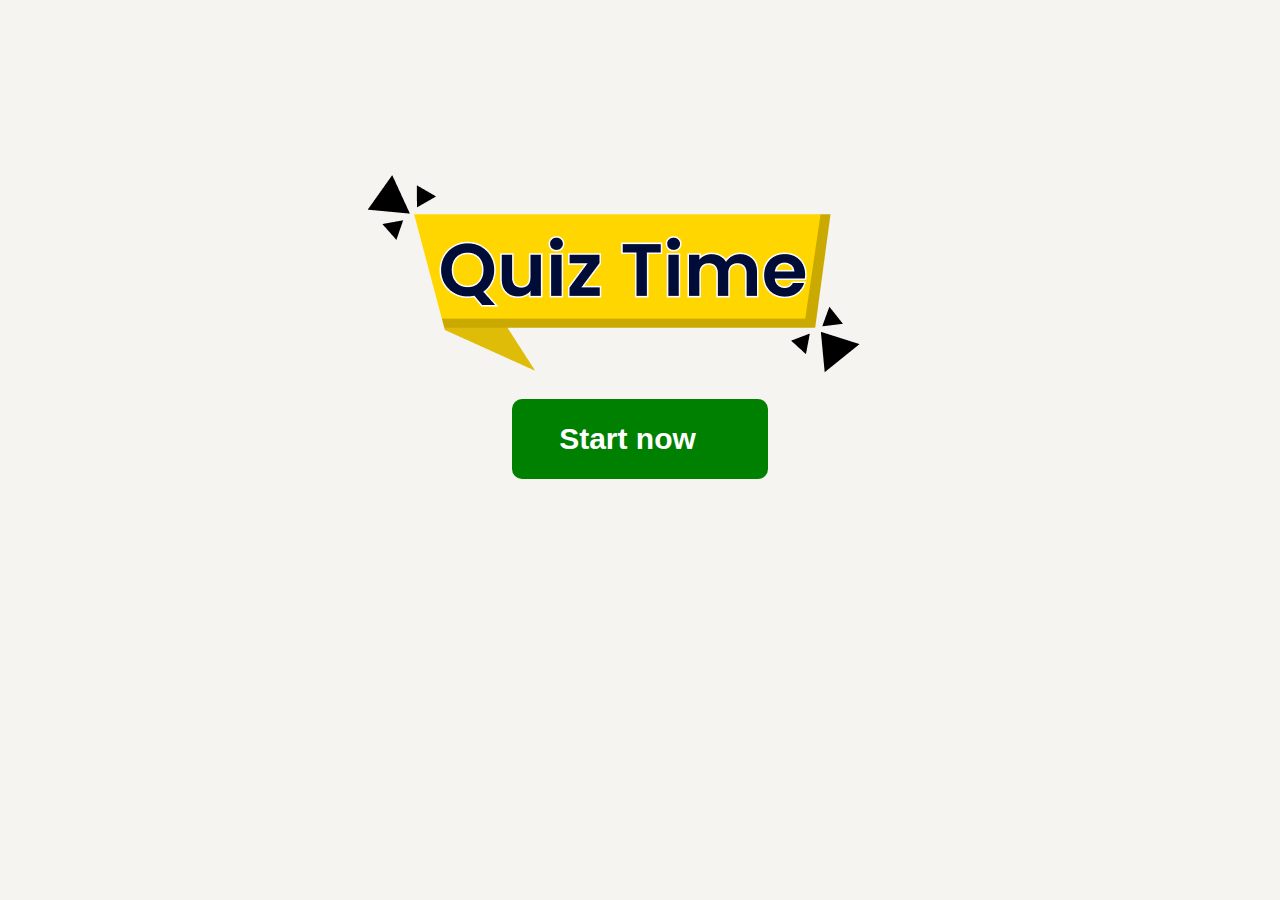
<file: index.html>
<!DOCTYPE html>
<html lang="en">
<head>
    <meta charset="UTF-8">
    <meta name="viewport" content="width=device-width, initial-scale=1.0">
    <link rel="stylesheet" href="style.css">
    <link rel="stylesheet" href="https://site-assets.fontawesome.com/releases/v6.5.2/css/all.css">
    <link rel="stylesheet" href="style.css">
    <title>Document</title>
</head>
<body>
        
         <div class="home">
            <img src="Screenshot 2024-07-26 112843.png" alt = ''>
            <button class="start-button"> <a href="quizpage1.html">Start now</a> <i class="fa-solid fa-arrow-right"></i></button>
           
         </div>

         

    <script src="script.js"></script>

</body>
</html>
</file>
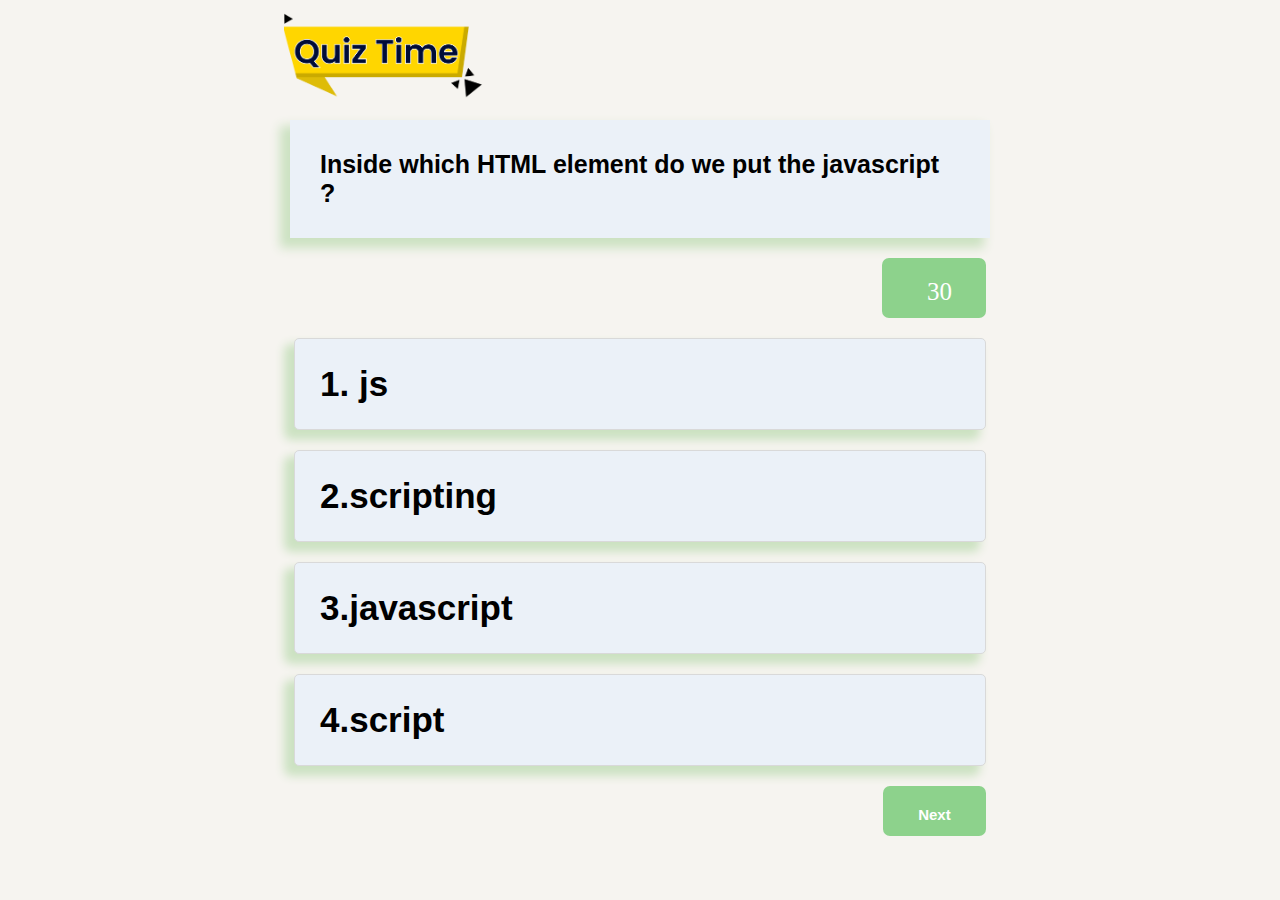
<file: quizpage1.html>
<!DOCTYPE html>
<html lang="en">
<head>
    <meta charset="UTF-8">
    <meta name="viewport" content="width=device-width, initial-scale=1.0">
    <link rel="stylesheet" href="style.css">
    <link rel="stylesheet" href="https://site-assets.fontawesome.com/releases/v6.5.2/css/all.css">
    <title>Document</title>
</head>
<body>
          <div class="main">
            <img src="Screenshot 2024-07-26 112843.png">

            <div class="question-head">
                <p class="question">Inside which HTML element do we put the javascript ?</p>
            </div>
            <div class="timer"        ><span id="time">30</span></div>

            <div class="options">
                <div class="option-1  ">
                    <p class="answer1"> 1. js</p>
                    <span  class="check-icon1">You choose <i class="fa-regular fa-circle-xmark"></i></span>
                </div>
                <div class="option-2">
                    <p class="answer2">2.scripting</p>
                    <span class="check-icon2">You choose <i class="fa-regular fa-circle-xmark"></i></span>

                </div>
                <div class="option-3">
                    <p class="answer3">3.javascript</p>
                    <span class="check-icon3">You choose <i class="fa-regular fa-circle-xmark"></i></span>
                </div>
                <div class="option-4">
                    <p class="answer4"> 4.script</p>
                    <span id="check-icon4"><i class="fa-solid fa-badge-check"></i></i></span>
                </div>
            </div>

            <button class="Next-btn">Next</button>
          </div>
          
         <script src="script.js"></script>
</body>
</html>
</file>
<file: style.css>
*{
    margin: 0;
    padding: 0;
}

body{

    background-color: #F6F4F0;
    
}

.home{
    display: flex;
    flex-direction: column;
    justify-content: center;
    align-items: center;
    margin: 0 auto;
    margin-top: 12%;

}


.start-button{ 
    width: 20%;
    margin-top: 20px;
    height: 80px;
    padding: 20px 20px;
    background-color: green;
    font-size: 30px;
    color: #fff;
    font-family:'poppins',sans-serif;
    font-weight: 700;
    border-radius: 10px;
    border: 0;
    outline: 0;
    cursor: pointer;
    
}

.start-button a{
    text-decoration: none;
    color:#fff;
    font-family:'poppins',sans-serif;
    font-weight: 700;
    border-radius: 10px;
}

.start-button i{
    margin-left: 25px;
    color: #fff;
    font-size: 30px;
}


/* quiz page //*/


.main{
    display: flex;
    flex-direction: column;
    justify-content: center;
    align-items: center;
    /* border: 1px solid red; */
}

.main img{
    width: 200px;
    height: 100px;
    object-fit: cover;
 position: relative;
 left: -20%;

} 

.question-head{
    margin-top: 20px;
    width: 50%;
    padding: 30px 30px;
    /* border: 1px solid black; */
    background-color:#EBF1F8;
    -webkit-box-shadow: -8px 8px 10px 2px rgba(204,226,194,1);
-moz-box-shadow: -8px 8px 10px 2px rgba(204,226,194,1);
box-shadow: -8px 8px 10px 2px rgba(204,226,194,1);
}


.question-head p{
    font-size: 25px;
    font-family: 'poppins',sans-serif;
    font-weight: 700;
}


.timer{
    position: relative;
    left: 23%;
    width: 5%;
    height: 20px;
    margin-top: 20px;
    border: 1px solid blue;
    padding: 20px 20px;
    background-color: #02A4096E;
    border: 0;
    text-align: center;
    outline: 0;
    border-radius: 7px;

}

.timer #time{
    font-size: 25px;
      color: #fff;
      text-align: center;
      margin-left: 10px;
      margin-bottom: 5px;
}


.options{
    width: 100%;
    display: flex;
    flex-direction: column;
    justify-content: center;
    align-items: center;
}
.options .option-1{
    margin-top: 20px;
    width: 50%;
    display: flex;
    justify-content: space-between;
    padding: 25px 25px;
    align-items: center;
    border: 1px solid #D9D9D9;
    border-radius: 5px;
    background-color:#EBF1F8;
    -webkit-box-shadow: -8px 8px 10px 2px rgba(204,226,194,1);
-moz-box-shadow: -8px 8px 10px 2px rgba(204,226,194,1);
box-shadow: -8px 8px 10px 2px rgba(204,226,194,1);
}


.check-icon1{
    display: none;
}

.option-1 p {
    font-size: 35px;
    font-weight: 700;
    font-family: 'poppins',sans-serif;
 }

 .option-1 p.check-icon1{
    text-align: center;
    gap: 10px;
    font-size: 20px;
    font-weight: 700;
    font-family: 'poppins',sans-serif;
 }

 .check-icon1 i{
    font-size: 28px;
    color: red;
 }

 .options .option-2{
    margin-top: 20px;
    width: 50%;
    display: flex;
    justify-content: space-between;
    padding: 25px 25px;
    align-items: center;
    border: 1px solid #D9D9D9;
    border-radius: 5px;
    background-color:#EBF1F8;
    -webkit-box-shadow: -8px 8px 10px 2px rgba(204,226,194,1);
-moz-box-shadow: -8px 8px 10px 2px rgba(204,226,194,1);
box-shadow: -8px 8px 10px 2px rgba(204,226,194,1);
}

.option-2 p {
    font-size: 35px;
    font-weight: 700;
    font-family: 'poppins',sans-serif;
 }

 .option-2 p .check-icon2{
    text-align: center;
    gap: 10px;
    font-size: 20px;
    font-weight: 700;
    font-family: 'poppins',sans-serif;
 }

 .check-icon2 i{
    font-size: 28px;
    color: red;
 }

 .check-icon2{
    display: none;
 }

 .options .option-3{
    margin-top: 20px;
    width: 50%;
    display: flex;
    justify-content: space-between;
    padding: 25px 25px;
    align-items: center;
    border: 1px solid #D9D9D9;
    border-radius: 5px;
    background-color:#EBF1F8;
    -webkit-box-shadow: -8px 8px 10px 2px rgba(204,226,194,1);
-moz-box-shadow: -8px 8px 10px 2px rgba(204,226,194,1);
box-shadow: -8px 8px 10px 2px rgba(204,226,194,1);
}

.option-3 p {
    font-size: 35px;
    font-weight: 700;
    font-family: 'poppins',sans-serif;
 }

 .option-3 p .check-icon3{
    text-align: center;
    gap: 10px;
    font-size: 20px;
    font-weight: 700;
    display: none;
    font-family: 'poppins',sans-serif;
 }

 .check-icon3 i{
    font-size: 28px;
    color: red;
 }

 .check-icon3{
    display: none;
 }
 .options .option-4{
    margin-top: 20px;
    width: 50%;
    display: flex;
    justify-content: space-between;
    padding: 25px 25px;
    align-items: center;
    border: 1px solid #D9D9D9;
    border-radius: 5px;
    background-color:#EBF1F8;
    -webkit-box-shadow: -8px 8px 10px 2px rgba(204,226,194,1);
-moz-box-shadow: -8px 8px 10px 2px rgba(204,226,194,1);
box-shadow: -8px 8px 10px 2px rgba(204,226,194,1);
}

.option-4 p {
    font-size: 35px;
    font-weight: 700;
    font-family: 'poppins',sans-serif;
 }

 .option-4 p #check-icon4{
    display: none;
    text-align: center;
    gap: 10px;
    font-size: 20px;
    font-weight: 700;
    font-family: 'poppins',sans-serif;
 }

 #check-icon4 i{
    font-size: 28px;
    color: green;
 }

#check-icon4{
    display: none;
}




.Next-btn{
    position: relative;
    left: 23%;
    margin-top: 20px;
    width: 8%;
    height: 50px;
    margin-top: 20px;
    border: 1px solid blue;
    padding: 20px 20px;
    background-color: #02A4096E;
    border: 0;
    outline: 0;
    border-radius: 7px;
    text-align: center;
    font-size: 15px;
    font-weight: 700;
    font-family: 'poppins',sans-serif;
    color: #fff;
}

.Next-btn:hover{
    background-color: green;
}
</file>
